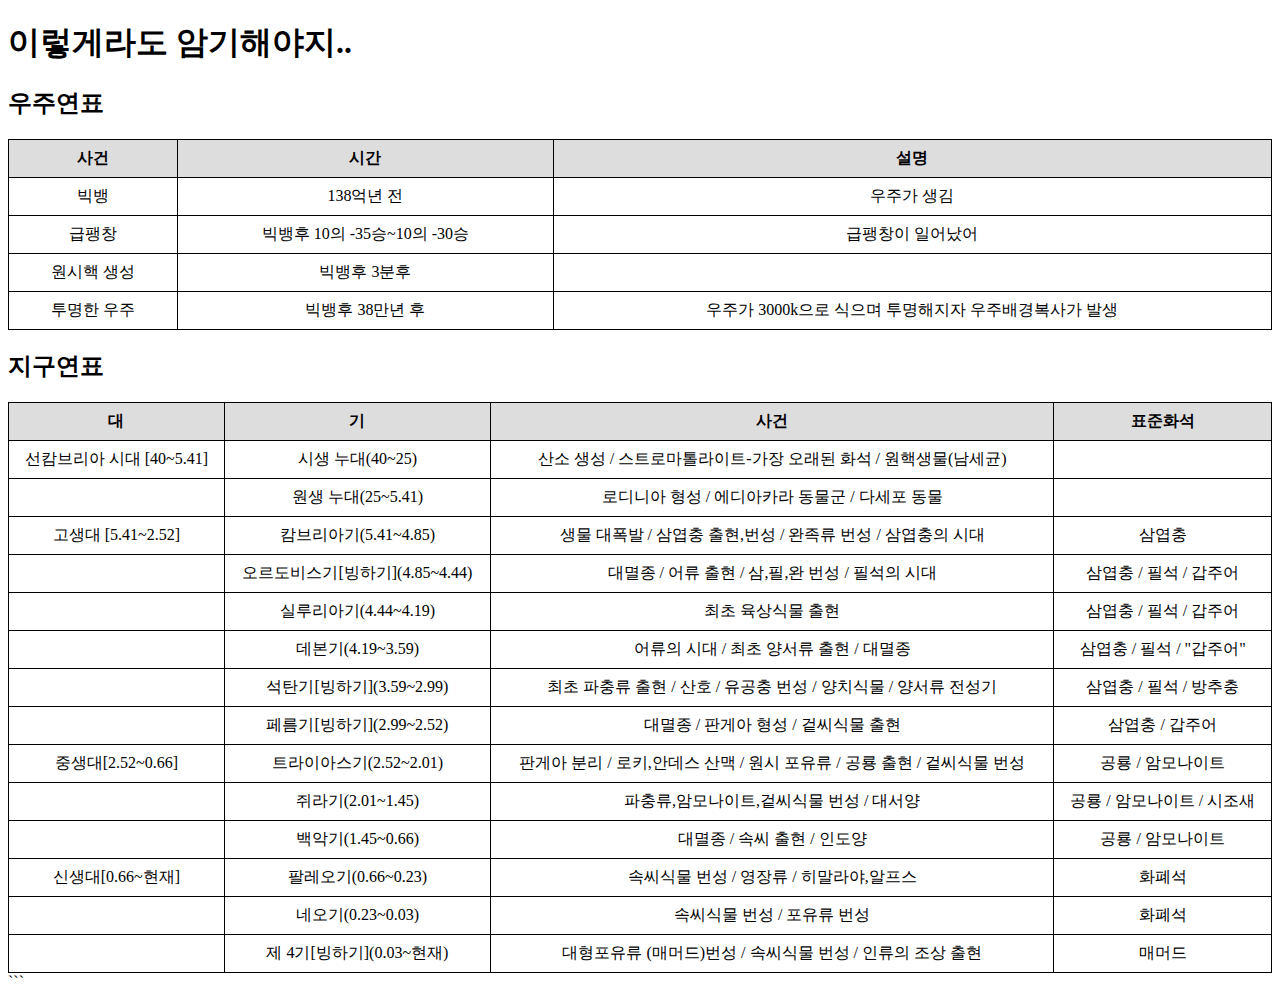
<file: index.html>
<!DOCTYPE html>
<html>
<head>
	<title>이렇게라도 암기해야지</title>
	<style>
		table {
			border-collapse: collapse;
			width: 100%;
			text-align: center;
		}

		table td, table th {
			border: 1px solid black;
			padding: 8px;
		}

		table th {
			background-color: #dddddd;
		}
	</style>
</head>
<body>
	<h1>이렇게라도 암기해야지..</h1>
	
	<div class="container">
		<div class="table-wrapper">
			<h2>우주연표</h2>
			<table>
				<thead>
					<tr>
						<th>사건</th>
						<th>시간</th>
						<th>설명</th>
					</tr>
				</thead>
				<tbody>
					<tr>
						<td>빅뱅</td>
						<td>138억년 전</td>
						<td>우주가 생김</td>
					</tr>
					<tr>
						<td>급팽창</td>
						<td>빅뱅후 10의 -35승~10의 -30승</td>
						<td>급팽창이 일어났어</td>
					</tr>
					<tr>
						<td>원시핵 생성</td>
						<td>빅뱅후 3분후</td>
						<td></td>
					</tr>
					<tr>
						<td>투명한 우주</td>
						<td>빅뱅후 38만년 후</td>
						<td>우주가 3000k으로 식으며 투명해지자 우주배경복사가 발생</td>
					</tr>
				</tbody>
			</table>
		</div>
		
		<div class="table-wrapper">
			<h2>지구연표</h2>
			<table>
				<thead>
					<tr>
						<th>대</th>
						<th>기</th>
						<th>사건</th>
						<th>표준화석</th>
					</tr>
				</thead>
				<tbody>
					<tr>
						<td>선캄브리아 시대 [40~5.41]</td>
						<td>시생 누대(40~25)</td>
						<td>산소 생성 / 스트로마톨라이트-가장 오래된 화석 / 원핵생물(남세균)</td>
						<td></td>
					</tr>
					<tr>
						<td></td>
						<td>원생 누대(25~5.41)</td>
						<td>로디니아 형성 / 에디아카라 동물군 / 다세포 동물</td>
						<td></td>
					</tr>
					<tr>
						<td>고생대 [5.41~2.52]</td>
						<td>캄브리아기(5.41~4.85)</td>
						<td>생물 대폭발 / 삼엽충 출현,번성 / 완족류 번성 / 삼엽충의 시대</td>
						<td>삼엽충</td>
					</tr>
					<tr>
						<td></td>
						<td>오르도비스기[빙하기](4.85~4.44)</td>
						<td>대멸종 / 어류 출현 / 삼,필,완 번성 / 필석의 시대</td>
						<td>삼엽충 / 필석 / 갑주어</td>
					</tr>
					<tr>
						<td></td>
						<td>실루리아기(4.44~4.19)</td>
						<td>최초 육상식물 출현</td>
            <td>삼엽충 / 필석 / 갑주어</td>
					</tr>
					<tr>
						<td></td>
						<td>데본기(4.19~3.59)</td>
						<td>어류의 시대 / 최초 양서류 출현 / 대멸종</td>
            <td>삼엽충 / 필석 / "갑주어"</td>
					</tr>
					<tr>
						<td></td>
						<td>석탄기[빙하기](3.59~2.99)</td>
						<td>최초 파충류 출현 / 산호 / 유공충 번성 / 양치식물 / 양서류 전성기</td>
            <td>삼엽충 / 필석 / 방추충</td>
					</tr>
					<tr>
						<td></td>
						<td>페름기[빙하기](2.99~2.52)</td>
						<td>대멸종 / 판게아 형성 / 겉씨식물 출현</td>
            <td>삼엽충 / 갑주어</td>
					</tr>
					<tr>
						<td>중생대[2.52~0.66]</td>
						<td>트라이아스기(2.52~2.01)</td>
						<td>판게아 분리 / 로키,안데스 산맥 / 원시 포유류 / 공룡 출현 / 겉씨식물 번성</td>
            <td>공룡 / 암모나이트</td>
          </tr>
          <tr>
            </tr><tr>
					  <td></td>
					  <td>쥐라기(2.01~1.45)</td>
					  <td>파충류,암모나이트,겉씨식물 번성 / 대서양</td>
            <td>공룡 / 암모나이트 / 시조새</td>
				</tr>
				<tr>
					<td></td>
					<td>백악기(1.45~0.66)</td>
					<td>대멸종 / 속씨 출현 / 인도양</td>
          <td>공룡 / 암모나이트</td>
				</tr>
				<tr>
					<td>신생대[0.66~현재]</td>
					<td>팔레오기(0.66~0.23)</td>
					<td>속씨식물 번성 / 영장류 / 히말라야,알프스</td>
          <td>화폐석</td>
				</tr>
				<tr>
					<td></td>
					<td>네오기(0.23~0.03)</td>
					<td>속씨식물 번성 / 포유류 번성</td>
          <td>화폐석</td>
				</tr>
				<tr>
					<td></td>
					<td>제 4기[빙하기](0.03~현재)</td>
					<td>대형포유류 (매머드)번성 / 속씨식물 번성 / 인류의 조상 출현</td>
          <td>매머드</td>
				</tr>
			</tbody>
		</table>
	</div>
</div>
</body>
</html>
```
</file>
